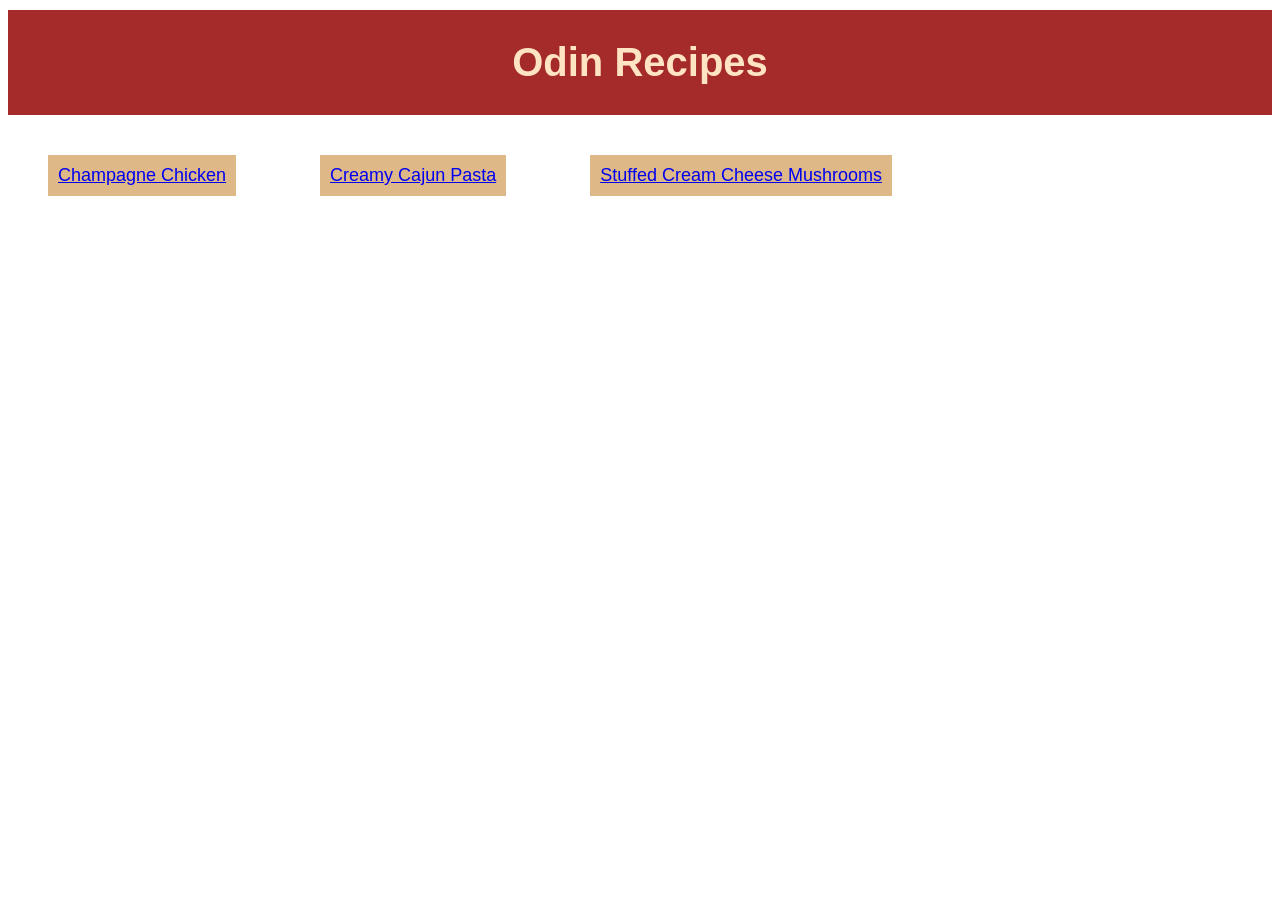
<file: index.html>
<!DOCTYPE html>
<html lang="en">
<head>
    <meta charset="UTF-8">
    <meta name="viewport" content="width=device-width, initial-scale=1.0">
    <title>Odin Recipes</title>
    <link rel="stylesheet" href="style.css">
</head>
<body>
    <h1 id="odin">Odin Recipes</h1>
    <p class="recipe"><a href="recipes/champagne-chicken.html" target="_blank" rel="noreferrer">Champagne Chicken</a></p>
    <p class="recipe"><a href="recipes/creamy-cajun-pasta.html" target="_blank" rel="noreferrer">Creamy Cajun Pasta</a></p>
    <p class="recipe"><a href="recipes/stuffed-cream-cheese-mushrooms.html" target="_blank" rel="noreferrer">Stuffed Cream Cheese Mushrooms</a></p>
</body>
</html>
</file>
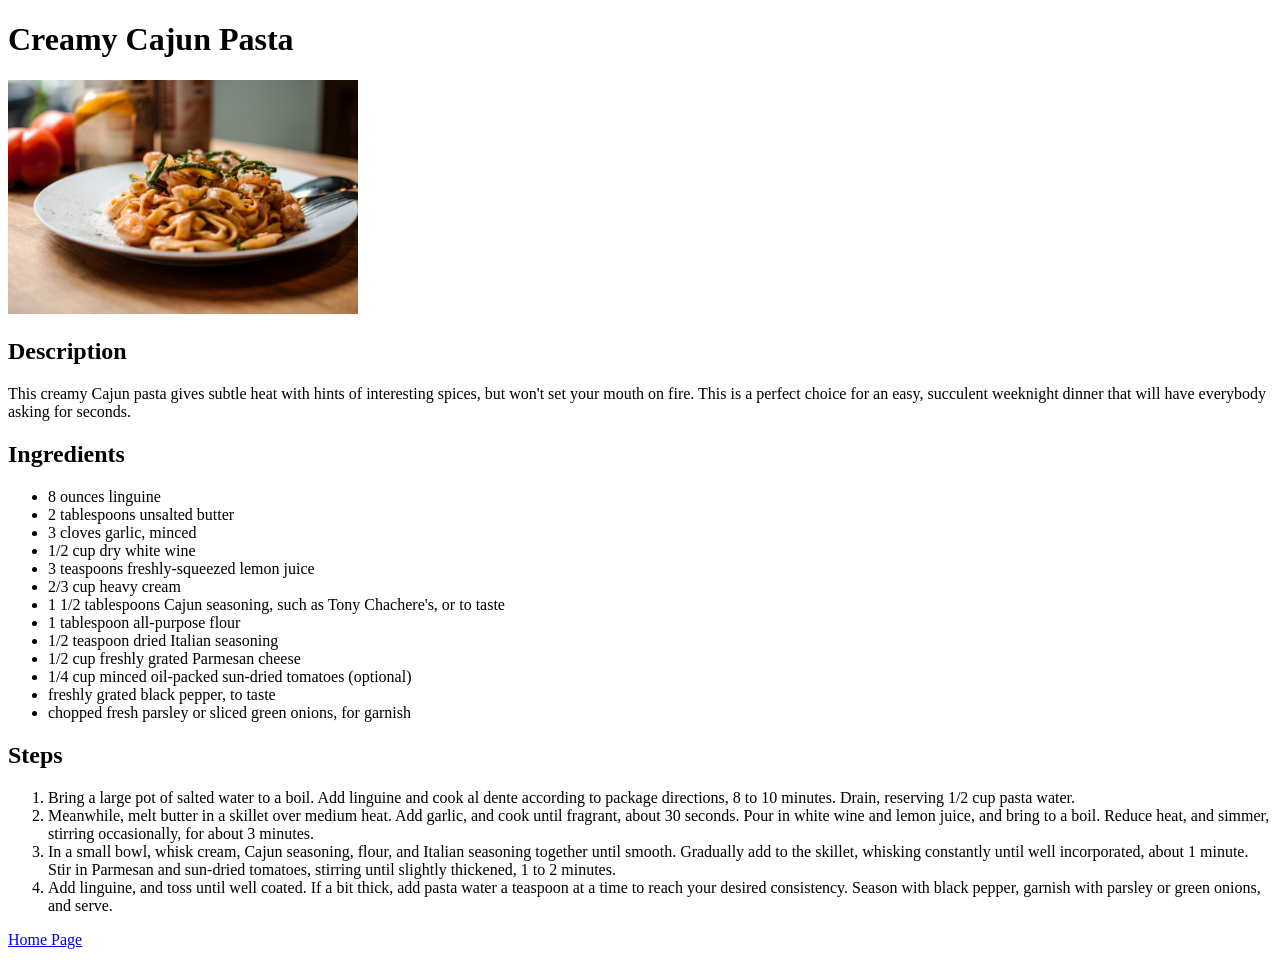
<file: recipes/creamy-cajun-pasta.html>
<!DOCTYPE html>
<html lang="en">
<head>
    <meta charset="UTF-8">
    <meta name="viewport" content="width=device-width, initial-scale=1.0">
    <title>Creamy Cajun Pasta</title>
</head>
<body>
    <h1>Creamy Cajun Pasta</h1>
    <img src="../img/creamy-cajun-pasta.jpg" alt="Creamy cajun pasta image" width="350">
    <h2>Description</h2>
    <p>This creamy Cajun pasta gives subtle heat with hints of interesting spices, but won't set your mouth on fire. This is a perfect choice for an easy,
         succulent weeknight dinner that will have everybody asking for seconds.
    </p>
    <h2>Ingredients</h2>
    <ul>
        <li>8 ounces linguine</li>
        <li>2 tablespoons unsalted butter</li>
        <li>3 cloves garlic, minced</li>
        <li>1/2 cup dry white wine</li>
        <li>3 teaspoons freshly-squeezed lemon juice</li>
        <li>2/3 cup heavy cream</li>
        <li>1 1/2 tablespoons Cajun seasoning, such as Tony Chachere's, or to taste</li>
        <li>1 tablespoon all-purpose flour</li>
        <li>1/2 teaspoon dried Italian seasoning</li>
        <li>1/2 cup freshly grated Parmesan cheese</li>
        <li>1/4 cup minced oil-packed sun-dried tomatoes (optional)</li>
        <li>freshly grated black pepper, to taste</li>
        <li>chopped fresh parsley or sliced green onions, for garnish</li>
    </ul>

    <h2>Steps</h2>
    <ol>
        <li>Bring a large pot of salted water to a boil. Add linguine and 
            cook al dente according to package directions, 8 to 10 minutes. Drain, reserving 1/2 cup pasta water.</li>
        <li>Meanwhile, melt butter in a skillet over medium heat. Add garlic, and cook until fragrant, about
             30 seconds. Pour in white wine and lemon juice, and bring to a boil. Reduce heat, and simmer, 
             stirring occasionally, for about 3 minutes.</li>
        <li>In a small bowl, whisk cream, Cajun seasoning, flour, and Italian seasoning together until smooth. Gradually add to the skillet, whisking 
            constantly until well incorporated, about 1 minute. Stir in Parmesan and sun-dried tomatoes, stirring until slightly thickened, 
            1 to 2 minutes.</li>
        <li>Add linguine, and toss until well coated. If a bit thick, add pasta water a teaspoon at a time to reach your desired consistency. 
            Season with black pepper, garnish with parsley or green onions, and serve.</li>

    </ol>

    <p>
        <a href="../index.html">Home Page</a>
    </p>
</body>
</html>
</file>
<file: style.css>
#odin {
    color: bisque;
    background-color: brown;
    padding: 30px;
    margin: 10px auto;
    margin-bottom: 30px;
    display: block;
    text-align: center;
    font-size: 40px;
    font-family:'Franklin Gothic Medium', 'Arial Narrow', Arial, sans-serif
}

p {
    color: goldenrod;
    font-size: 18px;
    display: inline-block;
    padding: 10px;
    margin: 10px 40px;
    background-color: burlywood;
    font-family: Impact, Haettenschweiler, 'Arial Narrow Bold', sans-serif;
}
</file>
